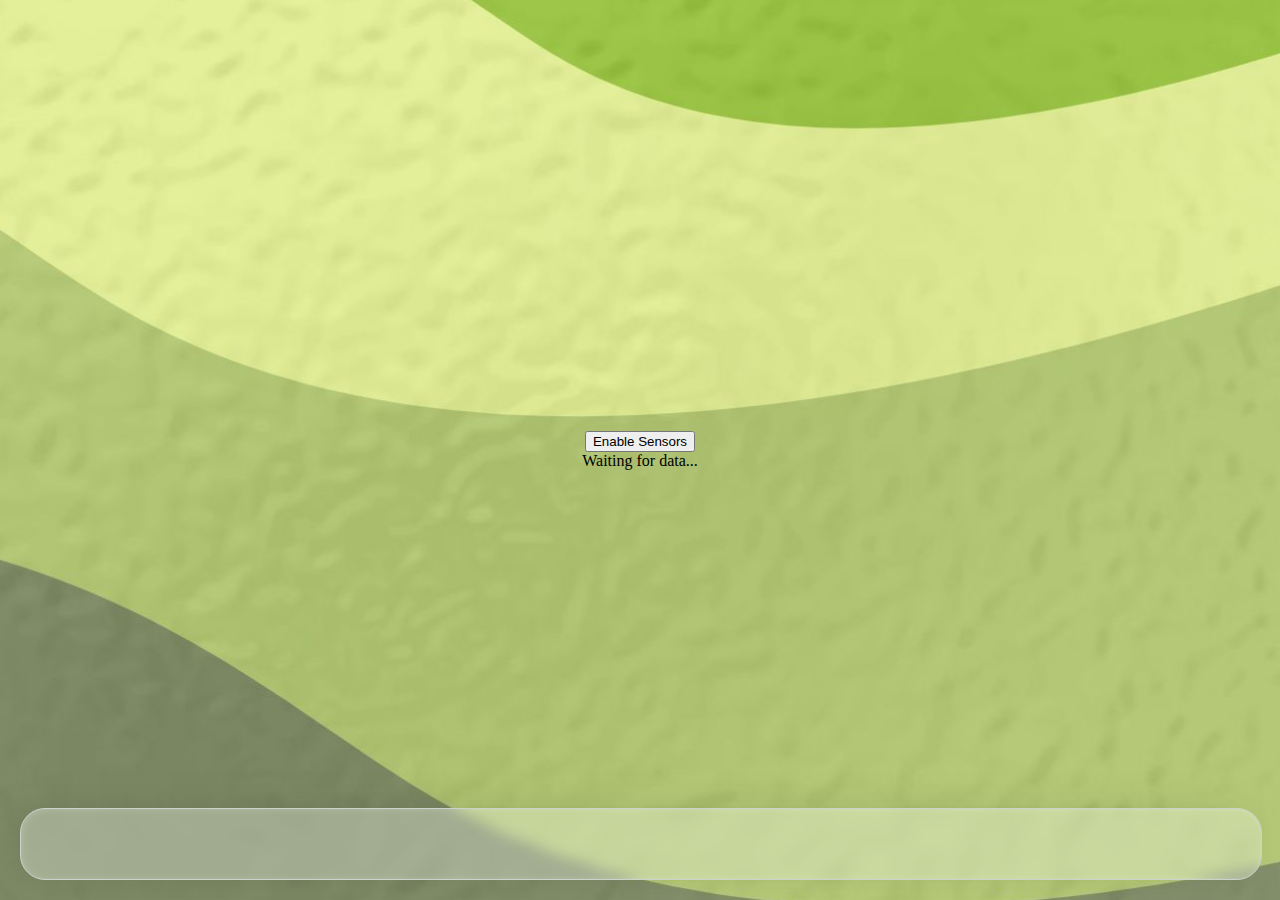
<file: index.html>
<!DOCTYPE html>
<html lang="en">
<head>
    <meta charset="UTF-8">
    <meta name="viewport" content="width=device-width, initial-scale=1.0">
    <title>Document</title>
    <link rel="stylesheet" href="res/styles/main.css">
</head>
<body>
    <div class="main">
          <button id="startBtn">Enable Sensors</button>
          <div class="values" id="output">
            Waiting for data...
        </div>
        <div class="dock frosted">

        </div>
    </div>
</body>
</html>
</file>
<file: res/styles/main.css>
:root.dark {
    --clr-dark-a0: #000000;
    --clr-light-a0: #ffffff;

    --clr-primary-a0: #7db800;
    --clr-primary-a10: #8dc034;
    --clr-primary-a20: #9dc852;
    --clr-primary-a30: #acd06c;
    --clr-primary-a40: #bad884;
    --clr-primary-a50: #c9e09d;

    --clr-surface-a0: #121212;
    --clr-surface-a10: #282828;
    --clr-surface-a20: #3f3f3f;
    --clr-surface-a30: #575757;
    --clr-surface-a40: #717171;
    --clr-surface-a50: #8b8b8b;

    --clr-surface-tonal-a0: #1d2016;
    --clr-surface-tonal-a10: #32352b;
    --clr-surface-tonal-a20: #484b42;
    --clr-surface-tonal-a30: #60625a;
    --clr-surface-tonal-a40: #787a73;
    --clr-surface-tonal-a50: #92938d;

    --clr-surface-a0-frosted: #12121250;
}

:root {
    --clr-dark-a0: #000000;
    --clr-light-a0: #ffffff;

    --clr-primary-a0: #7db800;
    --clr-primary-a10: #7fb224;
    --clr-primary-a20: #81ac36;
    --clr-primary-a30: #82a544;
    --clr-primary-a40: #839f50;
    --clr-primary-a50: #83995a;

    --clr-surface-a0: #f5fcf2;
    --clr-surface-a10: #e7ede5;
    --clr-surface-a20: #dadfd8;
    --clr-surface-a30: #ccd1cb;
    --clr-surface-a40: #bfc3be;
    --clr-surface-a50: #b2b5b1;

    --clr-surface-tonal-a0: #eaf5dd;
    --clr-surface-tonal-a10: #dee7d2;
    --clr-surface-tonal-a20: #d2dac8;
    --clr-surface-tonal-a30: #c5ccbd;
    --clr-surface-tonal-a40: #babfb3;
    --clr-surface-tonal-a50: #aeb2a8;

    --clr-surface-a0-frosted: #f5fcf250;

    --blur: 6.86px;
}

/* https://freefrontend.com/css-frosted-glass/ for the frosted glass effect */

body {
    background-image: url("../img/background/default.png");
    margin: 0;
    padding: 0;
    background-size: cover;
    background-repeat: no-repeat;
    background-position: center;
    height: 100vh;
    width: 100vw;
    overflow: hidden;
    background-size: 110%;
}
.frosted {
    backdrop-filter: blur(var(--blur));
    background-blend-mode: plus-lighter;
    mix-blend-mode: normal;
    border: 1px solid var(--clr-surface-a30);
    background-color: var(--clr-surface-a0-frosted);
    box-shadow: -9px -3px 48px -12px rgba(0, 0, 0, 0.15),
     -1.5px -0.5px 12px -8px rgba(0, 0, 0, 0.15),
     inset 1.7025px 0.5675px 9.08px rgba(255, 255, 255, 0.1155),
     inset 0.9525px 0.3175px 4.54px rgba(255, 255, 255, 0.1155)
    ;
}


.main {
    display: flex;
    flex-direction: column;
    height: 100%;
    width: 100%;
    justify-content: center;
    align-items: center;
}

.dock {
    display: flex;
    position: fixed;
    width: calc(100% - 40px);
    height: 70px;
    bottom: 20px;
    left: 20px;
    border-radius: 25px;
    justify-content: space-between;
    align-items: center;
}
</file>
